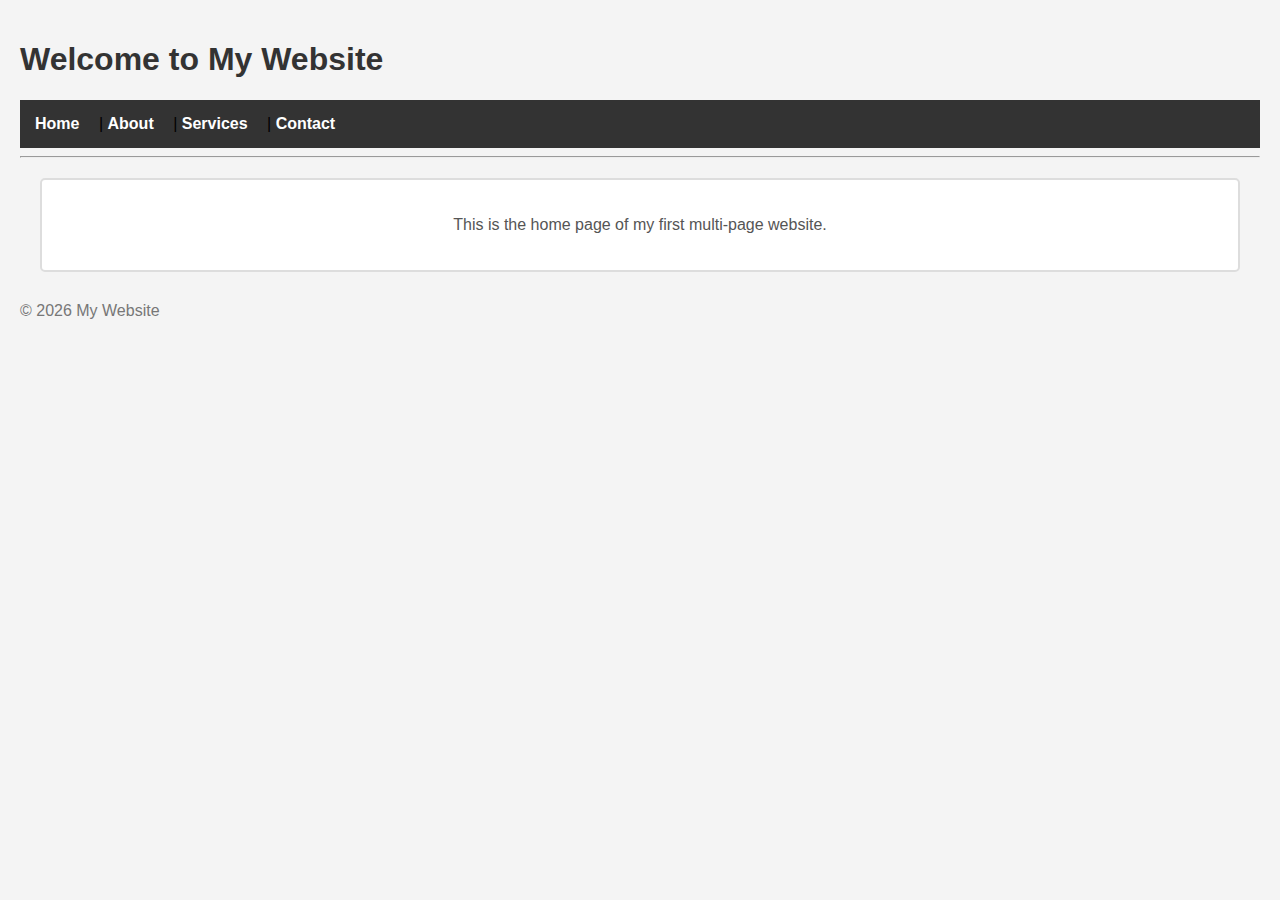
<file: index.html>
<!DOCTYPE html>
<html>
    <head>
        <meta name="viewport" content="width=device-width, initial-scale=1.0">
        <title>My Website</title>
        <link rel="stylesheet" href="style.css">
    </head>
    <body>
        <h1>Welcome to My Website</h1>
        <nav>
            <a href="index.html">Home</a> |
            <a href="about.html">About</a> |
            <a href="services.html">Services</a> |
            <a href="contact.html">Contact</a>
        </nav>
        <hr>
        <section>
            <p>
                This is the home page of my first multi-page website.
            </p>
        </section>
        <footer>
            <p>&copy; 2026 My Website</p>
        </footer>
    </body>
</html>
</file>
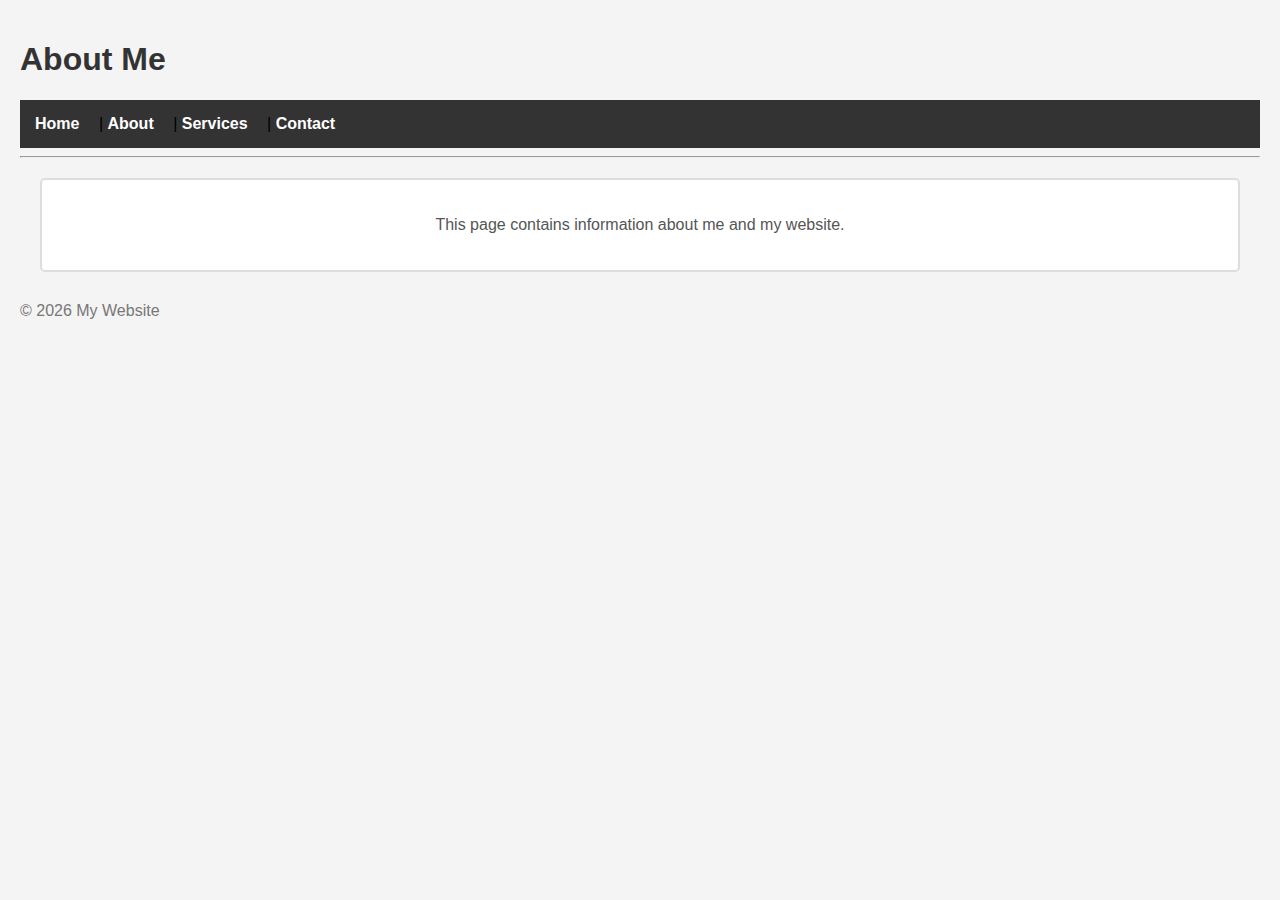
<file: about.html>
<!DOCTYPE html>
<html>
    <head>
        <title>About</title>
        <link rel="stylesheet" href="style.css">
    </head>
    <body>
        <h1>About Me</h1>
        <nav>
            <a href="index.html">Home</a> |
            <a href="about.html">About</a> |
            <a href="services.html">Services</a> |
            <a href="contact.html">Contact</a>
        </nav>
        <hr>
        <section>
            <p>
                This page contains information about me and my website.
            </p>
        </section>
        <footer>
            <p>&copy; 2026 My Website</p>
        </footer>
    </body>
</html>
</file>
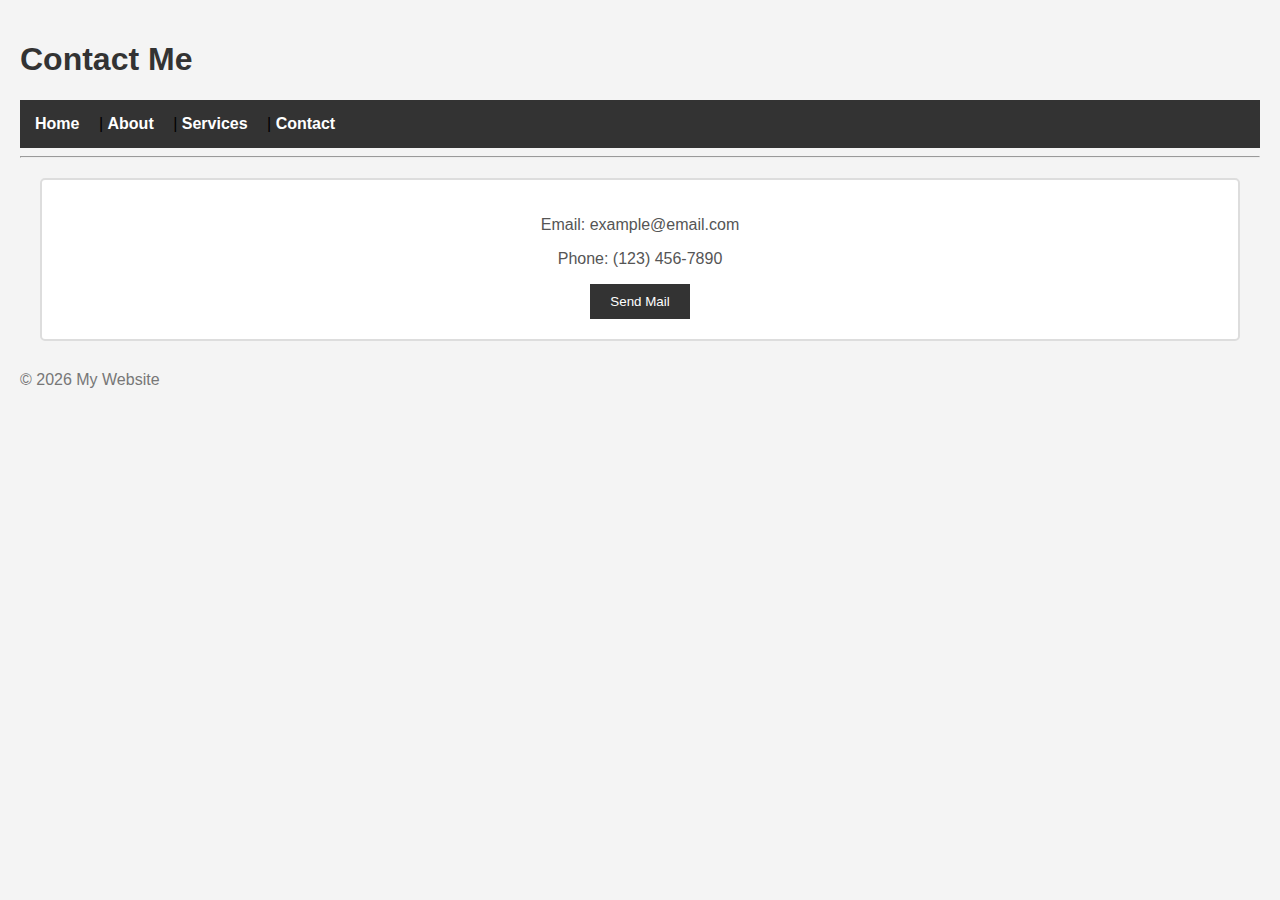
<file: contact.html>
<!DOCTYPE html>
<html>
    <head>
        <title>Contact</title>
        <link rel="stylesheet" href="style.css">
    </head>
    <body>
        <h1>Contact Me</h1>
        <nav>
            <a href="index.html">Home</a> |
            <a href="about.html">About</a> |
            <a href="services.html">Services</a> |
            <a href="contact.html">Contact</a>
        </nav>
        <hr>
        <section>
            <p>Email: example@email.com</p>
            <p>Phone: (123) 456-7890</p>
            <button>Send Mail</button>
        </section>
        <footer>
            <p>&copy; 2026 My Website</p>
        </footer>
    </body>
</html>
</file>
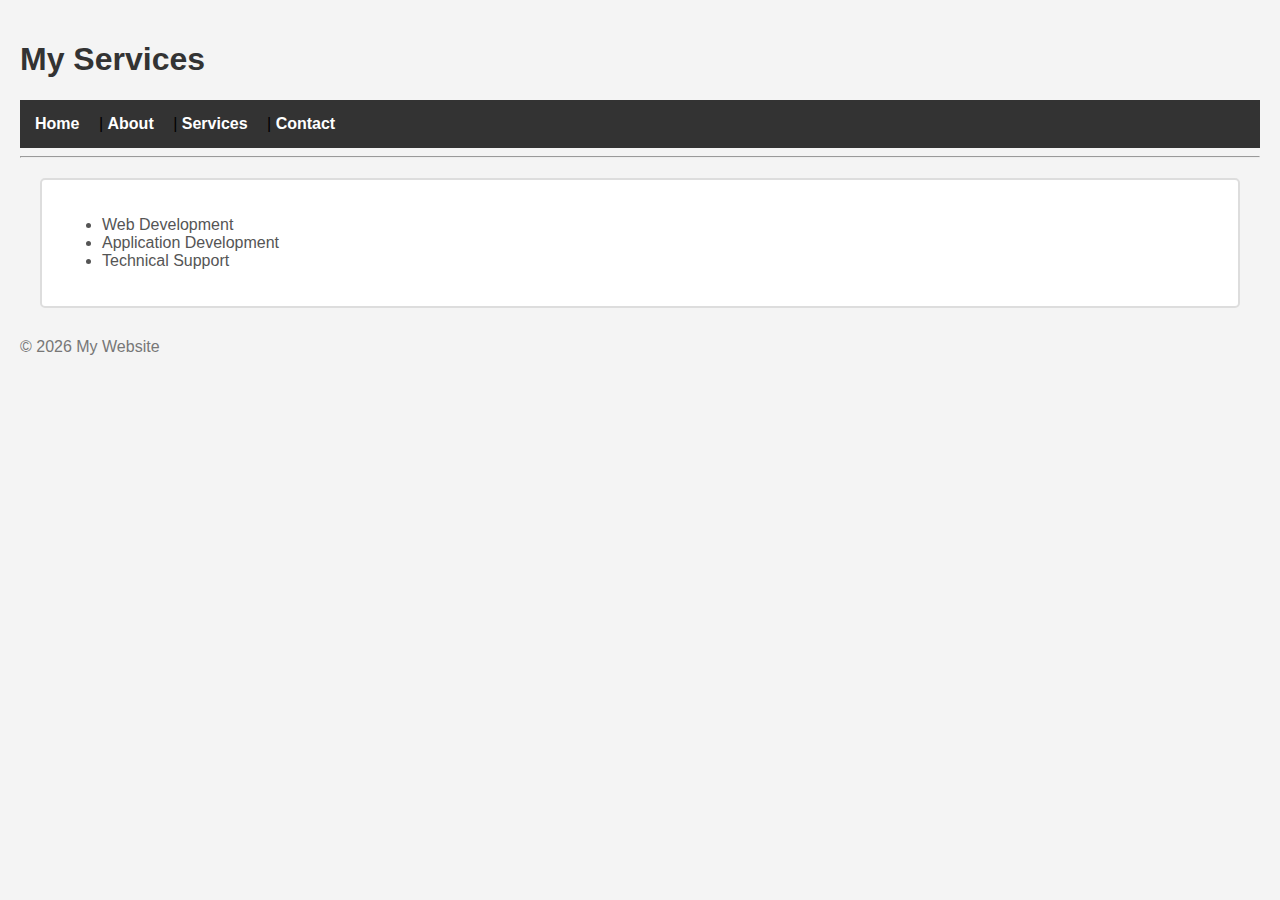
<file: services.html>
<!DOCTYPE html>
<html>
    <head>
        <title>Services</title>
        <link rel="stylesheet" href="style.css">
    </head>
    <body>
        <h1>My Services</h1>
        <nav>
            <a href="index.html">Home</a> |
            <a href="about.html">About</a> |
            <a href="services.html">Services</a> |
            <a href="contact.html">Contact</a>
        </nav>
        <hr>
        <section>
        <ul>
            <li>Web Development</li>
            <li>Application Development</li>
            <li>Technical Support</li>
        </ul>
        </section>
        <footer>
            <p>&copy; 2026 My Website</p>
        </footer>
    </body>
</html>
</file>
<file: style.css>
body{
    font-family: Arial, sans-serif;
    background-color: #f4f4f4;
    margin: 0;
    padding: 20px;
}
h1{
    color: #333
}
nav{
    background-color: #333;
    padding: 15px;
}
nav a{
    color: white;
    text-decoration: none;
    margin-right: 15px;
    font-weight: bold;
}
nav a:hover{
    text-decoration: underline;
}
p, li{
    color: #555
}
footer{
    margin-top: 30px;
}
footer p{
    color: #777;
}
section{
    background-color: white;
    padding: 20px;
    margin: 20px;
    border: 2px solid #ddd;
    border-radius: 5px;
    text-align: center;
}
ul{
    text-align:left;
}
button{
    padding: 10px 20px;
    border: none;
    background-color: #333;
    color: white;
    cursor: pointer;
}
button:hover{
    background-color: #555;
}
@media (max-width: 600px){
    nav a{
        display: block;
        margin: 10px 0;
    }
    section{
        margin: 10px;
    }
}
</file>
